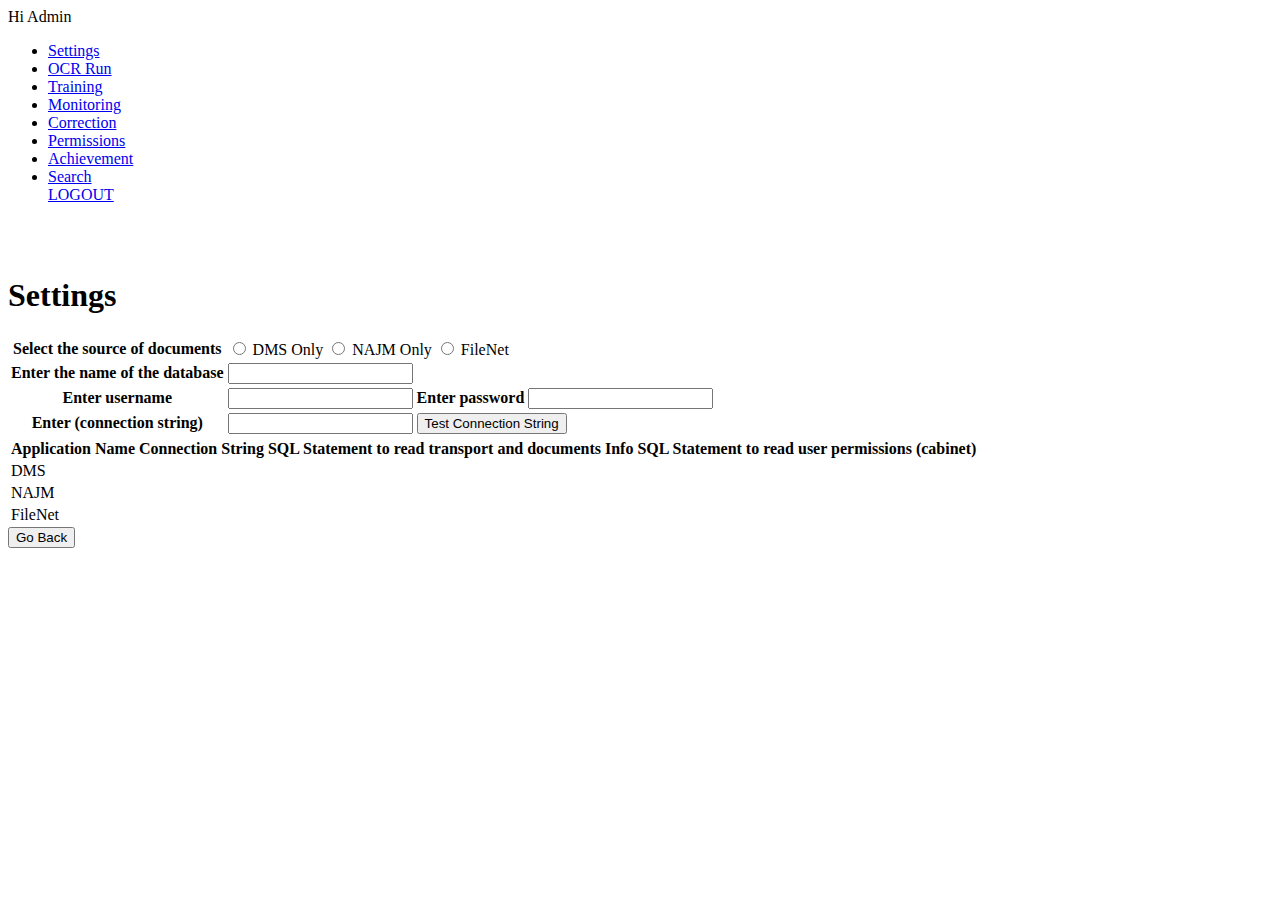
<file: settings.html>
<!DOCTYPE html>
<html>
  <head>
    <meta charset="UTF-8" />
    <meta name="viewport" content="width=device-width, initial-scale=1.0" />
    <link href="https://cdn.jsdelivr.net/npm/bootstrap@5.3.0/dist/css/bootstrap.min.css" rel="stylesheet" integrity="sha384-9ndCyUaIbzAi2FUVXJi0CjmCapSmO7SnpJef0486qhLnuZ2cdeRhO02iuK6FUUVM" crossorigin="anonymous">
    <script src="https://cdn.jsdelivr.net/npm/bootstrap@5.3.0/dist/js/bootstrap.bundle.min.js" integrity="sha384-geWF76RCwLtnZ8qwWowPQNguL3RmwHVBC9FhGdlKrxdiJJigb/j/68SIy3Te4Bkz" crossorigin="anonymous"></script>
    <link rel="stylesheet" href="style.css">

  </head>
  <body>
    <nav>
      <label class="logo">Hi Admin</label>
      <ul>
       
        <li><a class="active" href="settings.html">Settings</a></li>
      <li><a href="ocrrun.html">OCR Run</a></li>
      <li><a href="#">Training</a></li>
      <li><a href="#">Monitoring</a></li>
      <li><a href="#">Correction</a></li>
      <li><a href="#">Permissions</a></li>
      <li><a href="#">Achievement</a></li>
      <li><a href="#">Search</a></li>

      <a class="btn btn-primary"href="login.html">LOGOUT</a>
    </ul>
  </nav>
    <br><br>
   
    <header>
      <div class="flex justify-center min-h-screen pt-8">
        <div class="text-center artboard artboard-horizontal phone-5">
          <h1 class="mb-4 text-3xl font-bold">Settings</h1>
          <table class="table">
            <tr>
              <th>
                <label>Select the source of documents</label>
              </th>
              <td colspan="3">
                <div class="flex justify-around">
                  
                     <label class="cursor-pointer label">
                      <input type="radio"name="radio-10"class="radio radio-primary"/>
                      <span class="ml-2 label-text">DMS Only</span>
                      <input type="radio"name="radio-10"class="radio radio-primary"/>
                      <span class="ml-2 label-text">NAJM Only</span>
                      <input type="radio"name="radio-10"class="radio radio-primary"/>
                      <span class="ml-2 label-text">FileNet</span>
                    </label>
                  </div>
                 
              </td>
            </tr>
            <tr>
              <th>
                <label for="database"> Enter the name of the database </label>
              </th>
              <td colspan="3">
                <input
                  type="text"
                  name="database"
                  id="database"
                  class="w-full input input-primary"
                />
              </td>
            </tr>
            <tr>
              <th>
                <label for="username">Enter username</label>
              </th>
              <td>
                <input
                  type="text"
                  id="database"
                  class="w-full input input-primary"
                />
              </td>
              <th>
                <label for="password">Enter password</label>
              </th>
              <td>
                <input
                  type="password"
                  id="password"
                  class="w-full input input-primary"
                />
              </td>
            </tr>
            <tr>
              <th>
                <label for="connection">Enter (connection string)</label>
              </th>
              <td colspan="3">
                <div class="join">
                  <input
                    type="text"
                    id="connection"
                    class="input input-primary join-item w-96"
                  />
                  <button class="btn btn-primary join-item">
                    Test Connection String
                  </button>
                </div>
              </td>
            </tr>
          </table>
          <table class="table">
            <thead>
              <tr>
                <th>Application Name</th>
                <th>Connection String</th>
                <th>SQL Statement to read transport and documents Info</th>
                <th>SQL Statement to read user permissions (cabinet)</th>
              </tr>
            </thead>
            <tbody>
              <tr>
                <td>DMS</td>
                <td></td>
                <td></td>
                <td></td>
              </tr>
              <tr>
                <td>NAJM</td>
                <td></td>
                <td></td>
                <td></td>
              </tr>
              <tr>
                <td>FileNet</td>
                <td></td>
                <td></td>
                <td></td>
              </tr>
            </tbody>
          </table>
          <button class="btn btn-primary">Go Back</button>
        </div>
      </div>
    </header>
  </body>
</html>
</file>
<file: style.css>
.navbar{
    background-color: #fff;
    height: 80px;
    margin: 20px;
    border-radius: 16px;
    padding: 0.5rem;
     
}


.navbar-brand{
    font-weight: 500;
    color: #009970;
    font-size: 24px;
    transition: 0.3s color;
}



.login-button{
    background-color: #009970;
    color: #fff;
    font-size: 14px;
    padding: 8px 20px;
    border-radius: 50px;
    text-decoration: none;
    transition: 0.3s background-color;
}
.login-button:hover {
    background-color: #00b383;

}
.navbar-toggler{
    border: none;
    font-size: 1.25rem;
}
.navbar-toggler:focus, .btn-close:focus{
box-shadow: none;
outline: none;
}

.nav-link {
    color: #666777;
    font-weight: 500;
    position: relative;
}
.nav-link:hover,.nav-link.active{
    color: black;
}
@media (min-width:991px){
   .nav-link::before{
    content: "";
    position: absolute;
    bottom: 0;
    left: 50%;
    transform: translateX(-50%);
    width: 0;
    height: 2px;
    background-color: #00b383;
    visibility: hidden;
    transition: 0.3s ease-in-out ;
}
.nav-link:hover::before, .nav-link.active::before{
    width: 100%;
    visibility: visible;
   }
}



.hero-section{
    background: url(hero-bg.jpg) no-repeat center;
    background-size: cover;
    width: 100%;
    height: 100vh;
}
.hero-section::before{
    background-color: rgba(0, 0, 0, 0,6);
    content: "";
    position: absolute;
    top: 0;
    right: 0;
    bottom: 0;
    left: 0;
}
</file>
